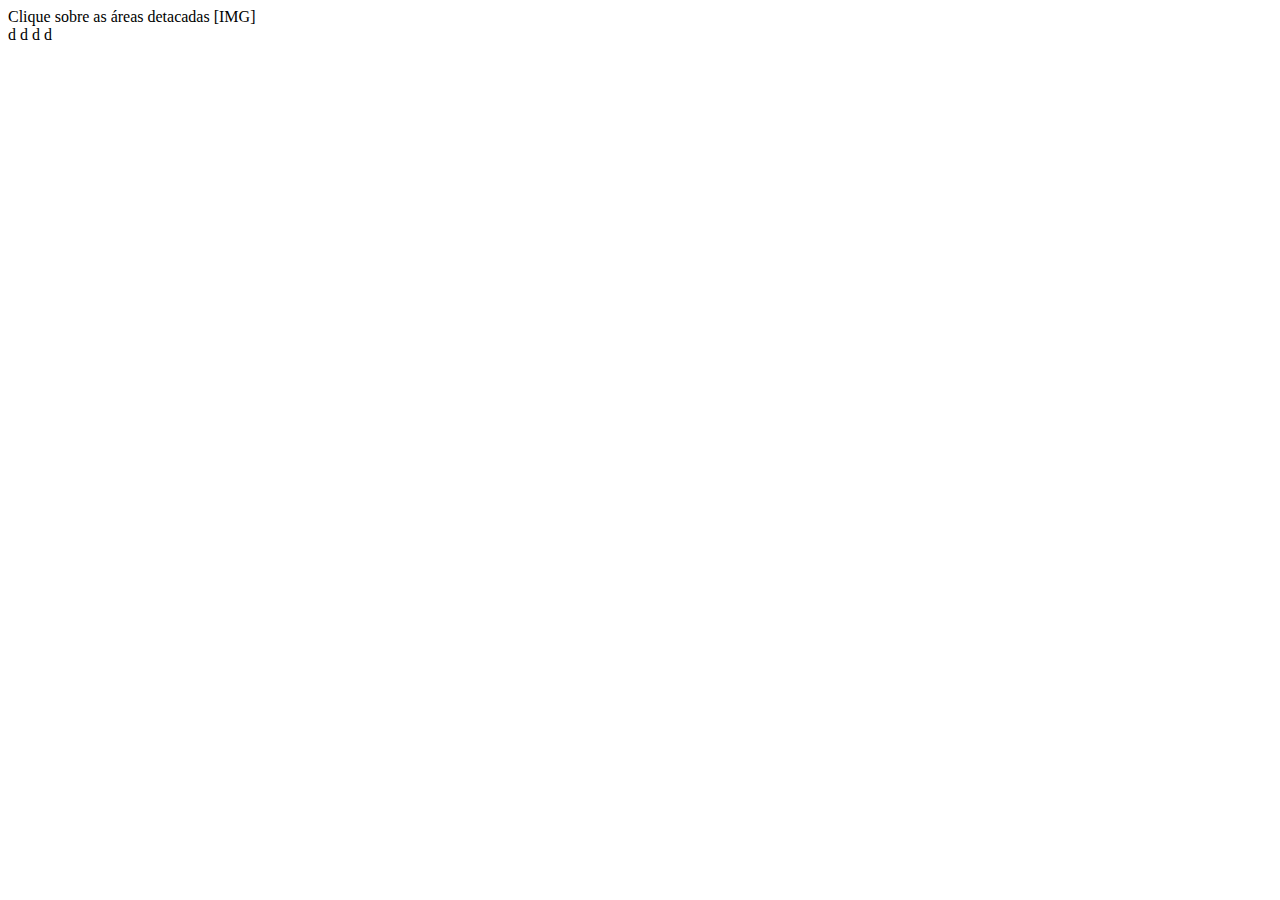
<file: ext.html>
<!DOCTYPE html>
<html>
	<head>
	<meta charset="UTF-8"/>
	<title>Informações </title>
	<style>

	</style>
	</head>

	<body>

	<article>
	Clique sobre as áreas detacadas
	[IMG]
	</article>

	d
	d
	d
	d

	</body>
</html>
</file>
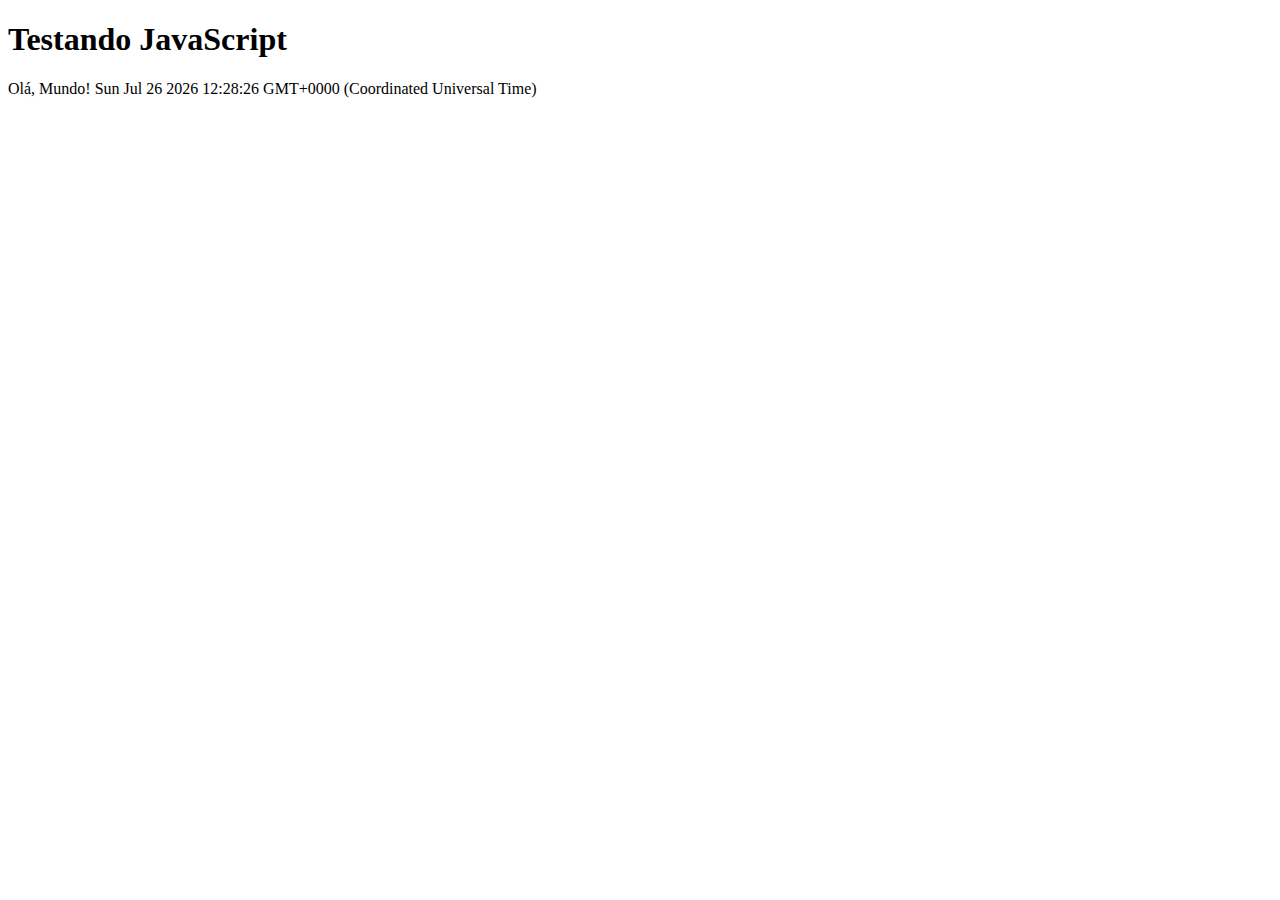
<file: testeJS.html>
<!DOCTYPE html>
<html lang="pt-br">
	<head>
		<meta charset="UTF-8"/>
	<title>Teste JS</title>
	</head>

	<body>
<p></p>
<p></p>
<p></p>
		<h1>Testando JavaScript</h1>
		<script>
			alert("Olá, Mundo!");
			document.write("Olá, Mundo! "+Date())
		</script>
	</body>

</html>
</file>
